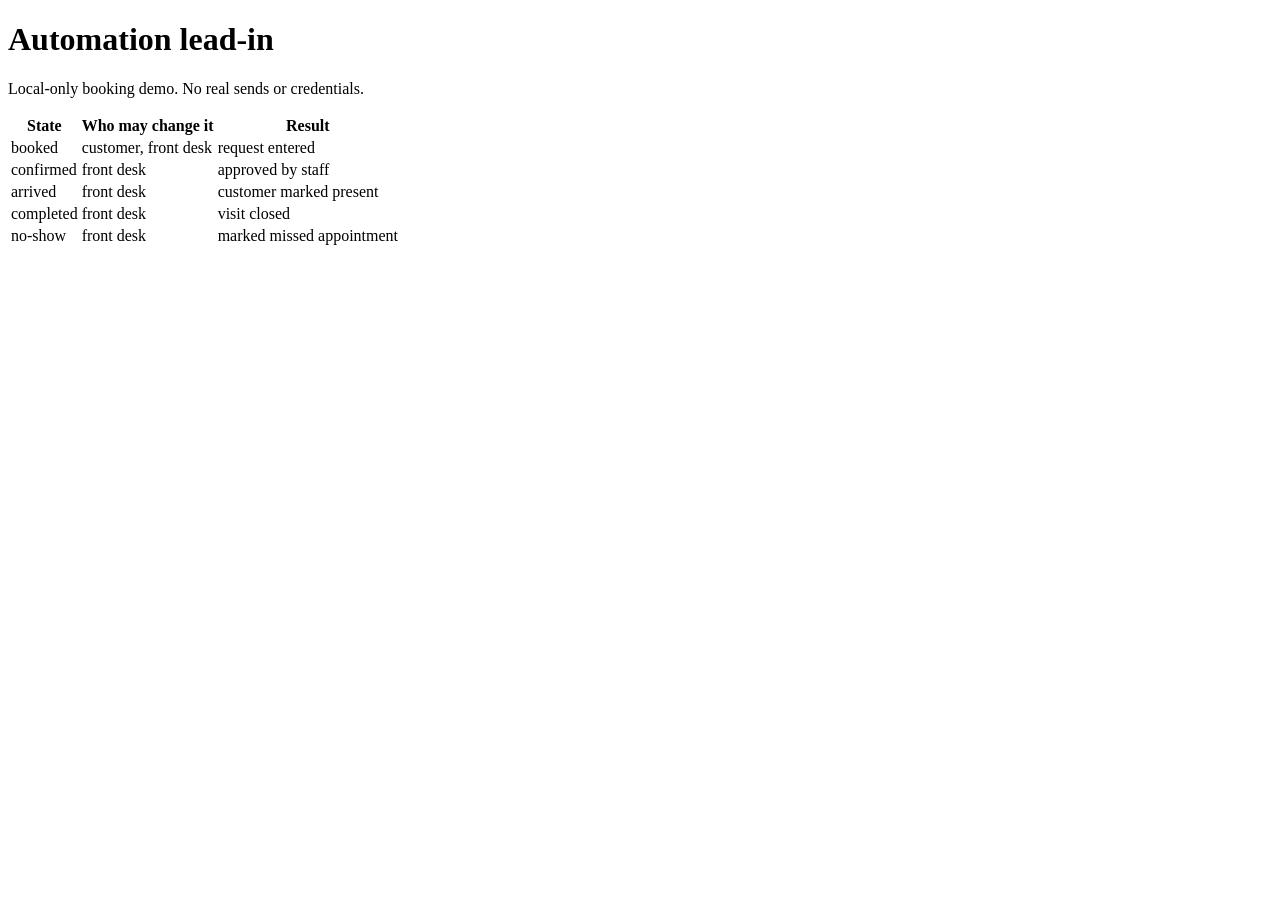
<file: members/shiming/midterm-lab-automation-leadin.html>
<!DOCTYPE html>
<html lang="en">
  <head>
    <meta charset="UTF-8" />
    <meta name="viewport" content="width=device-width, initial-scale=1.0" />
    <title>Automation Lead-In</title>
  </head>
  <body>
    <h1>Automation lead-in</h1>
    <p>Local-only booking demo. No real sends or credentials.</p>
    <table>
      <thead>
        <tr>
          <th>State</th>
          <th>Who may change it</th>
          <th>Result</th>
        </tr>
      </thead>
      <tbody>
        <tr><td>booked</td><td>customer, front desk</td><td>request entered</td></tr>
        <tr><td>confirmed</td><td>front desk</td><td>approved by staff</td></tr>
        <tr><td>arrived</td><td>front desk</td><td>customer marked present</td></tr>
        <tr><td>completed</td><td>front desk</td><td>visit closed</td></tr>
        <tr><td>no-show</td><td>front desk</td><td>marked missed appointment</td></tr>
      </tbody>
    </table>
  </body>
</html>
</file>
